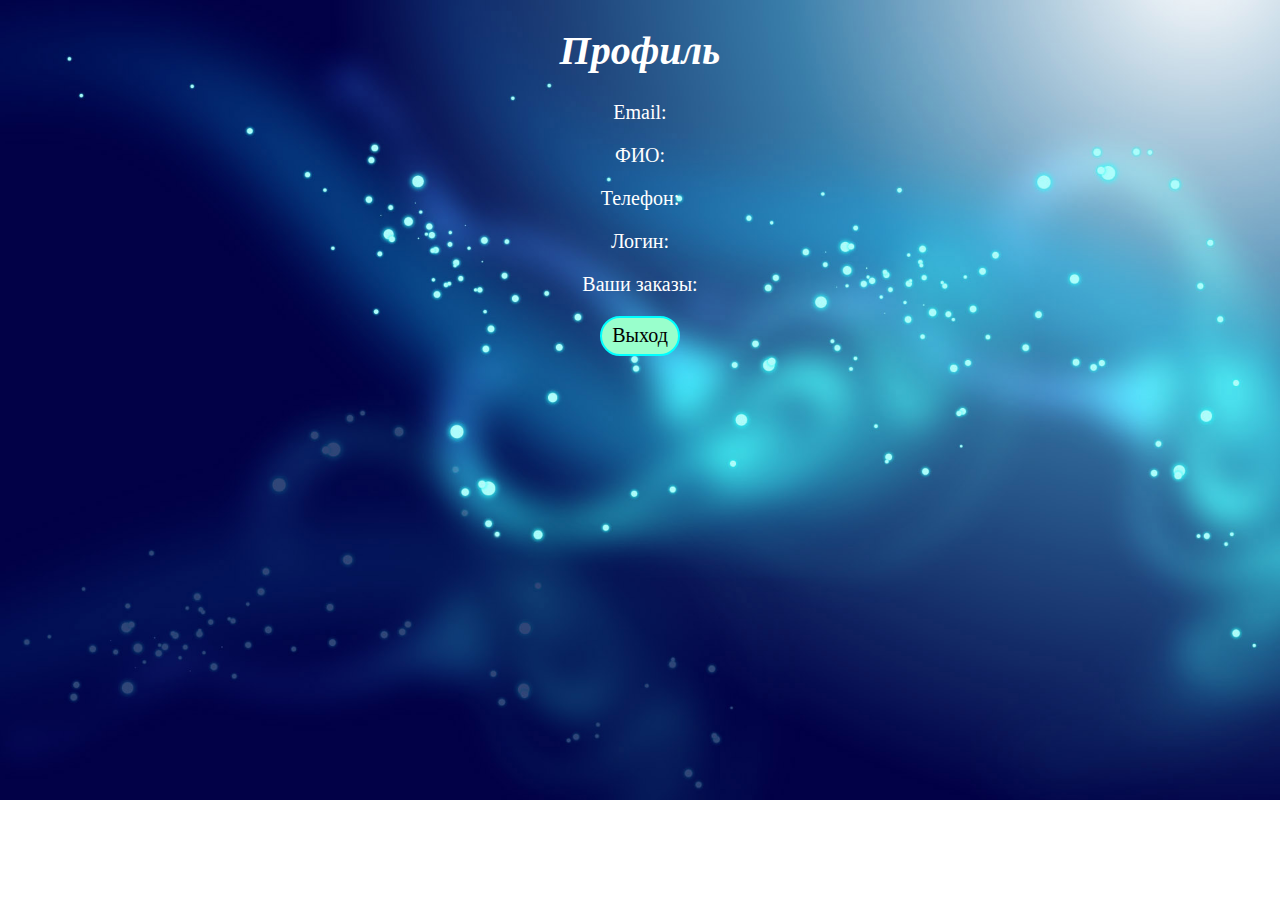
<file: index2.html>
<?php
session_start();
//require_once "bd.php";
?>
<!DOCTYPE html>
<html>
<head>
<link rel="stylesheet" type="text/css" href="index2.css">
<link rel="shortcut icon" href="arena.ico" type="image/x-icon">
<meta charset="utf-8">
<title>Профиль</title>
</head>
<body  >

<h1>Профиль</h1>
<form name="form" align="center" method="POST" action="index2.php" >
<p>Email:</p>
<p ></p>
<p>ФИО:</p>
<p></p>
<p>Телефон:</p>
<p></p>
<p>Логин:</p>
<p></p>
<p>Ваши заказы:</p>
<p></p>
<p><input type="submit" value="Выход" class="knopka11" method="POST" action="index2.php"></p>
</form>
</body>
</html>
</file>
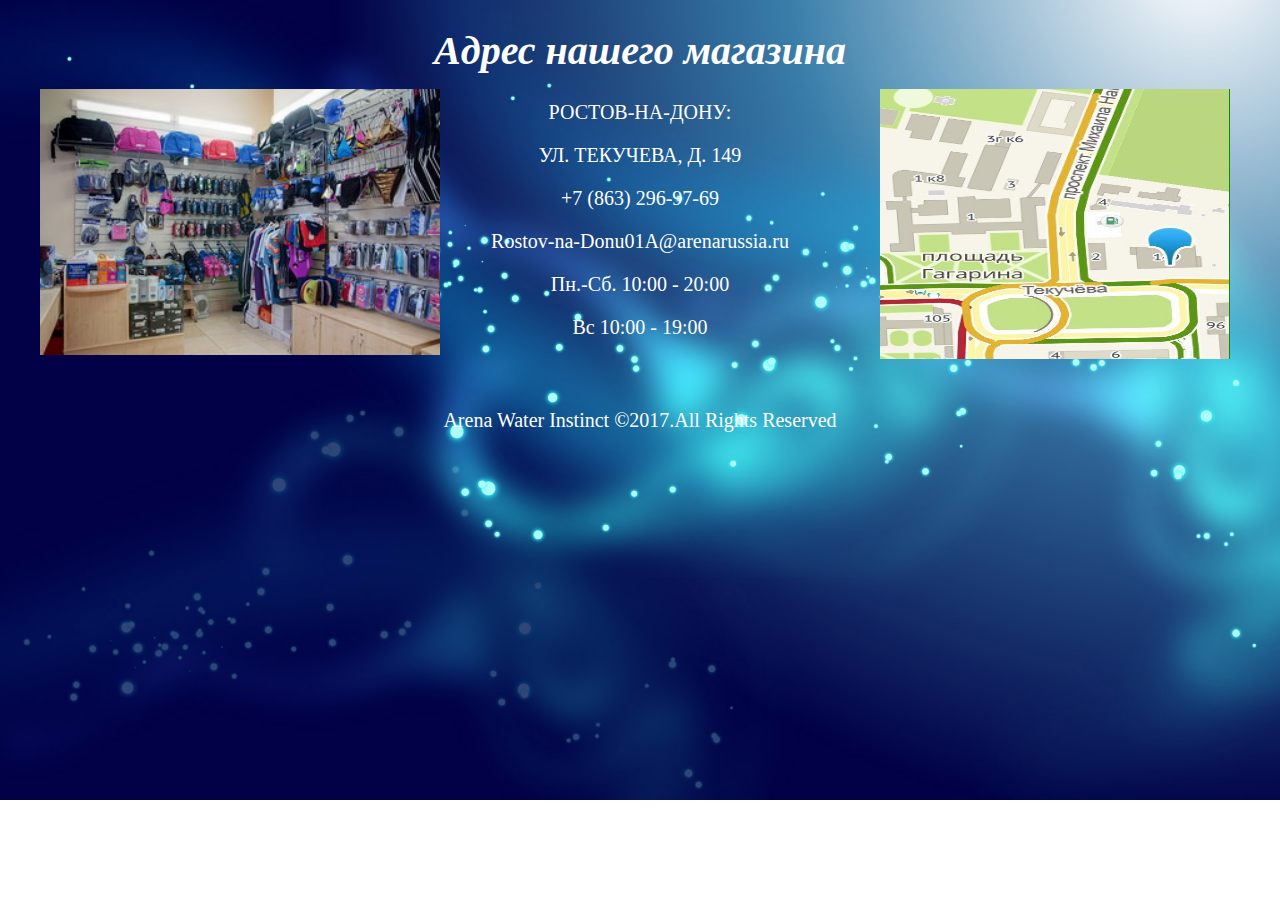
<file: index3.html>
<!DOCTYPE html>
<html>
<head>
<link rel="stylesheet" type="text/css" href="index3.css">
<link rel="shortcut icon" href="arena.ico" type="image/x-icon">
<meta charset="utf-8">
</head>
<body>
<header><h1>Адрес нашего магазина</h1></header>
<section>

<p>РОСТОВ-НА-ДОНУ:</p>
<p>УЛ. ТЕКУЧЕВА, Д. 149</p>
<p>+7 (863) 296-97-69</p>
<p>Rostov-na-Donu01A@arenarussia.ru</p>
<p>Пн.-Сб. 10:00 - 20:00</p>
<p>Вс 10:00 - 19:00</p><img src="karta.jpg" class="karta">
<img src="magaz.jpg" class="magaz">
</section>
</section>
<footer><a>Arena Water Instinct ©2017.All Rights Reserved</a></footer>
</body>
</html>
</file>
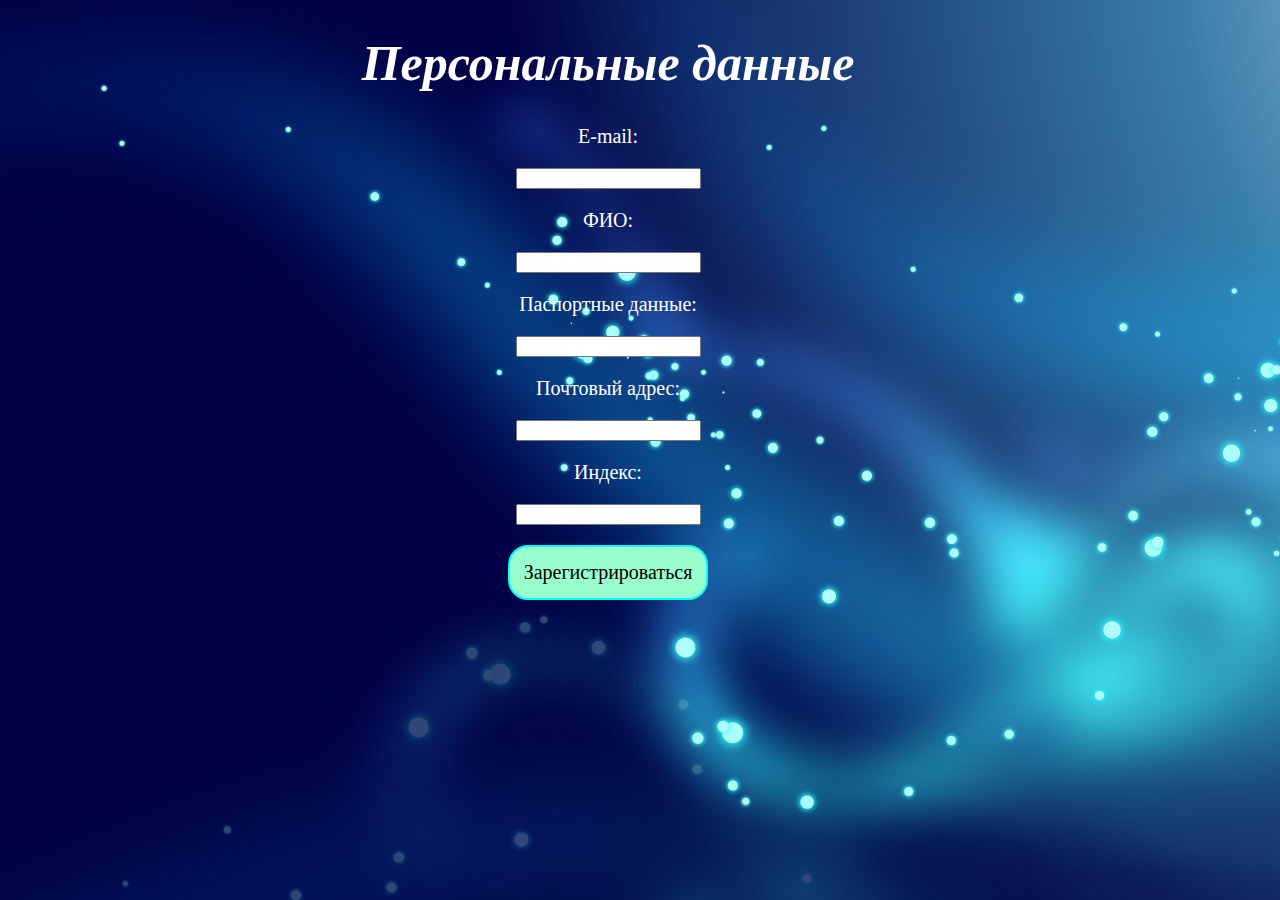
<file: index5.html>
<!Doctype html>
<head>
<link rel="stylesheet" type="text/css" href="index5.css">  

<meta charset="utf-8">
<title>Персональные данные</title>   
</head>
<script>
   function mes_go() {
     var form   = document.forms.mess,
    nomail = form.m_to.value.indexOf('@') == -1,
         notext = !form.let.value,
      xtext  = "\nПисьмо не отправлено";
      if (nomail || notext) {
       if (nomail)
        alert("Неправильный адрес получателя" + xtext);
       else
            alert("Поле сообщения пусто" + xtext)
     } 
else{
       window.open("mailto:" + form.m_to.value+'?body='+form.let.value, '_blank');
       }
return false;
 }

 </script>
<h1>Персональные данные</h1>
<body>
<form name="form" align="center">


<p>E-mail:</p><input type="text" id="E1"  name="missanaida@yandex.ru">
<p>ФИО:</p><input type="text" id="p1" name="Аарутюнян Анаида Андраниковна">
<p>Паспортные данные:</p><input type="text" id="p2" name="6100 00234">
<p>Почтовый адрес:</p><input type="text"  id="p3" name="ул. Ленина 93">
<p>Индекс:</p><input type="text"  id="p4" name="892345">

  <p><input name="subm" type="submit" value="Зарегистрироваться" class="zareg" onClick="mes_go()"></p>
</form>
</body>
</html>
</file>
<file: index2.css>
body{
width:1200px;
padding:auto;
margin:auto;
background: url(fon.jpg) no-repeat;
background-size:cover;
height:100%;
}
h1{
text-align: center;
font-style: italic;
font-family:Alexander;
font-size:40px;
color: #FFFFFF;	
}
p{
	color:white;
	text-align:center;
	font-size:20px;
	font-family:Alexander;
}
.knopka11{
			border-color: #00FFFF;
border-style:solid;
border-width:2px;
border-radius:20px;
background: #99FFCC;	
width:80px;
height:40px;

cursor:pointer;
font-size:20px;
font-family:Alexander;
}
</file>
<file: index3.css>
body{
width:1200px;
padding:auto;
margin:auto;
background: url(fon.jpg) no-repeat;
background-size:cover;
height:100%;
}
header h1{
text-align:center;
font-style: italic;
font-family:Alexander;
font-size:40px;
color: #FFFFFF;
}
section p{
text-align:center;
font-family:Alexander;
font-size:20px;
color: #FFFFFF;

}
.karta{
position: absolute;
left:880px;
width:350px;
margin-top:-270px;
height:270px;

}
.magaz{
	position: absolute;
margin-top:-270px;
width:400px;
}
footer{
text-align:center;
font-family:Alexander;
font-size:20px;
color:white;
margin-top:70px;
}
</file>
<file: index5.css>
body{
	background:url(fon.jpg) no-repeat;
	width:1200px;
}
h1{
text-align:center;
font-style: italic;
font-family:serif;
font-size:50px;
color: #FFFFFF;
}
p{
	font-family:serif;
	color: #ffffff;
	font-size:20px;
}
.zareg{
	border-color: #00FFFF;
border-style:solid;
border-width:2px;
border-radius:20px;
background: #99FFCC;	
width:200px;
height:55px;
position: relative;

cursor:pointer;
font-size:20px;
font-family:jester;
}
</file>
